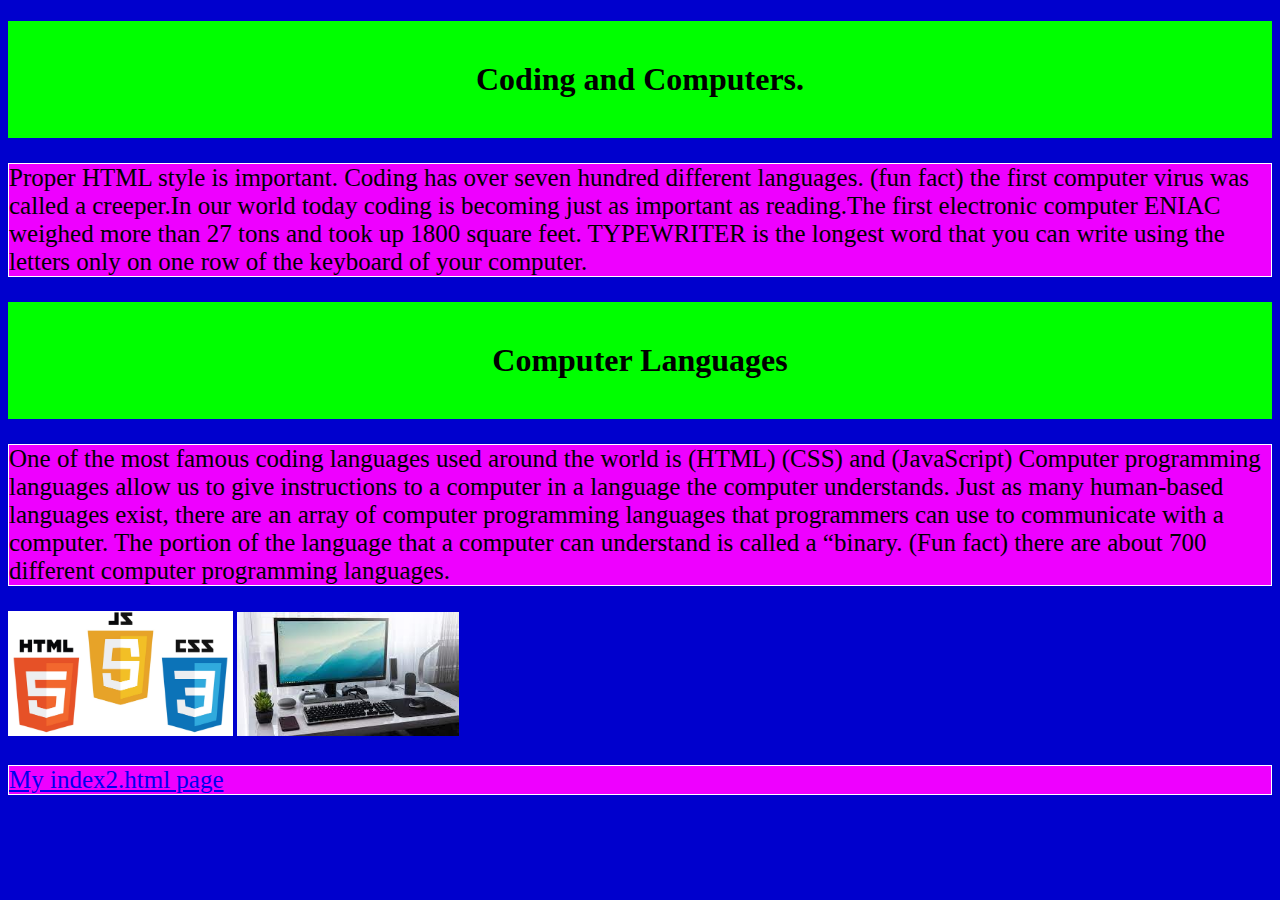
<file: index.html>
<!DOCTYPE html>
<!-- ICS2O-Unit1-03-HTML-hello_world -->
<html lang="en-ca">
  <head>
    <meta charset="utf-8">
    <meta name="description" content="My first webpage, with proper style">
    <meta name="keywords" content="mths, ics2o">
    <meta name="author" content="emmanuel fofeyin">
    <meta name="viewport" content="width=device-width, initial-scale=1.0">
    <link rel ="stylesheet" href="./css/style.css">
    <title>My third webpage, with proper style</title>
  </head>
  <body>
    <h1> Coding and Computers. </h1>
    <p>Proper HTML style is important. Coding has over seven hundred different languages. (fun fact) the first computer virus was called a creeper.In our world today coding is becoming just as important as reading.The first electronic computer ENIAC weighed more than 27 tons and took up 1800 square feet. TYPEWRITER is the longest word that you can write using the letters only on one row of the keyboard of your computer. </p>
    <h1> Computer Languages</h1>
    <p> One of the most famous coding languages used around the world is (HTML) (CSS) and (JavaScript) Computer programming languages allow us to give instructions to a computer in a language the computer understands. Just as many human-based languages exist, there are an array of computer programming languages that programmers can use to communicate with a computer. The portion of the language that a computer can understand is called a “binary. (Fun fact) there are about 700 different computer programming languages.</p>
    <img src="./images/html_css_javascript.png" alt="style" width="225" hight="400">
    <img src="./images/computer.png" alt="style" width="222" hight="400">
    <p>
        <a href="./index2.html">My index2.html page</a>
    </p>
  </body>
</html>
</file>
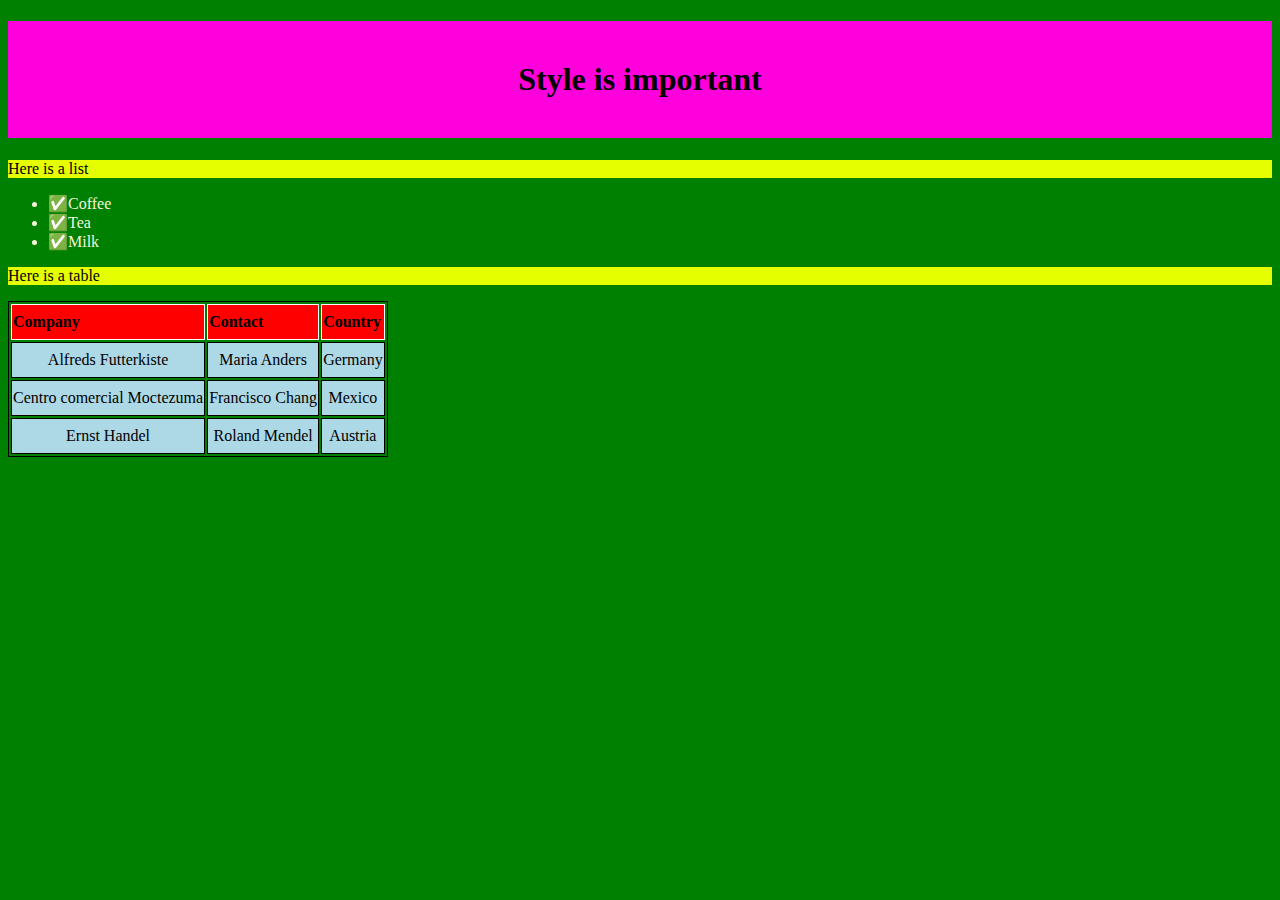
<file: index2.html>
<!DOCTYPE html>
<!-- ICS2O-Unit1-04-HTML-CSS -->
<html lang="en-ca">
  <head>
    <meta charset="utf-8">
    <meta name="description" content="My second webpage, with CSS">
    <meta name="keywords" content="mths, ics2o">
    <meta name="author" content="Emmanuel Fofeyin">
    <meta name="viewport" content="width=device-width, initial-scale=1.0">
    <link rel="stylesheet" href="./css/style2.css">
    <title>My second webpage, with CSS</title>
  </head>
  <body>
    <h1>Style is important</h1>
    <p>Here is a list</p>
    <ul>
      <li>Coffee</li>
      <li>Tea</li>
      <li>Milk</li>
    </ul>
    <p>Here is a table</p>
    <table>
    <tr>
      <th>Company</th>
      <th>Contact</th>
      <th>Country</th>
    </tr>
    <tr>
      <td>Alfreds Futterkiste</td>
      <td>Maria Anders</td>
      <td>Germany</td>
    </tr>
    <tr>
      <td>Centro comercial Moctezuma</td>
      <td>Francisco Chang</td>
      <td>Mexico</td>
    </tr>
    <tr>
      <td>Ernst Handel</td>
      <td>Roland Mendel</td>
      <td>Austria</td>
    </tr>
    </table>
  </body>
</html>
</file>
<file: css/style.css>
/* Created by: Emmanuel Israel Jr Fofeyin-Ngwamunwi
 * Created on: Sunday february 2022
 * This CSS file defines the style for index.html ICS2O-Unit1-04-HTML-CSS
*/

body {
  background-color: mediumblue;
}

h1 {
  background-color: rgb(0 255 0);
  color: hsl("147deg" 50% 47%);
  padding: 40px;
  text-align: center;
}

p {
  background-color: #e0f;
  border: 1px solid white;
  font-size: 25px;
}
</file>
<file: css/style2.css>
/* Created by: Emmanuel.Fofeyin-ngwamunwi
* Created on: Feb 25 2022
* This CSS file defines the style for index2.html ICS2O-Unit1-04-HTML-CSS
*/

body {
  background-color: green;
}

h1 {
  background-color: rgb(255 0 221);
  color: hsl("239deg" 50% 47%);
  padding: 40px;
  text-align: center;
}

p {
  background-color: #e5ff00;
}

ul {
  color: beige;
}

ul li::before {
  content: "✅";
}

table {
  border: solid thin;
}

th {
  height: 2rem;
  background: red;
  border: 1px solid white;
  text-align: left;
}

td {
  height: 2rem;
  background: lightblue;
  border: 1px solid black;
  text-align: center;
}
</file>
